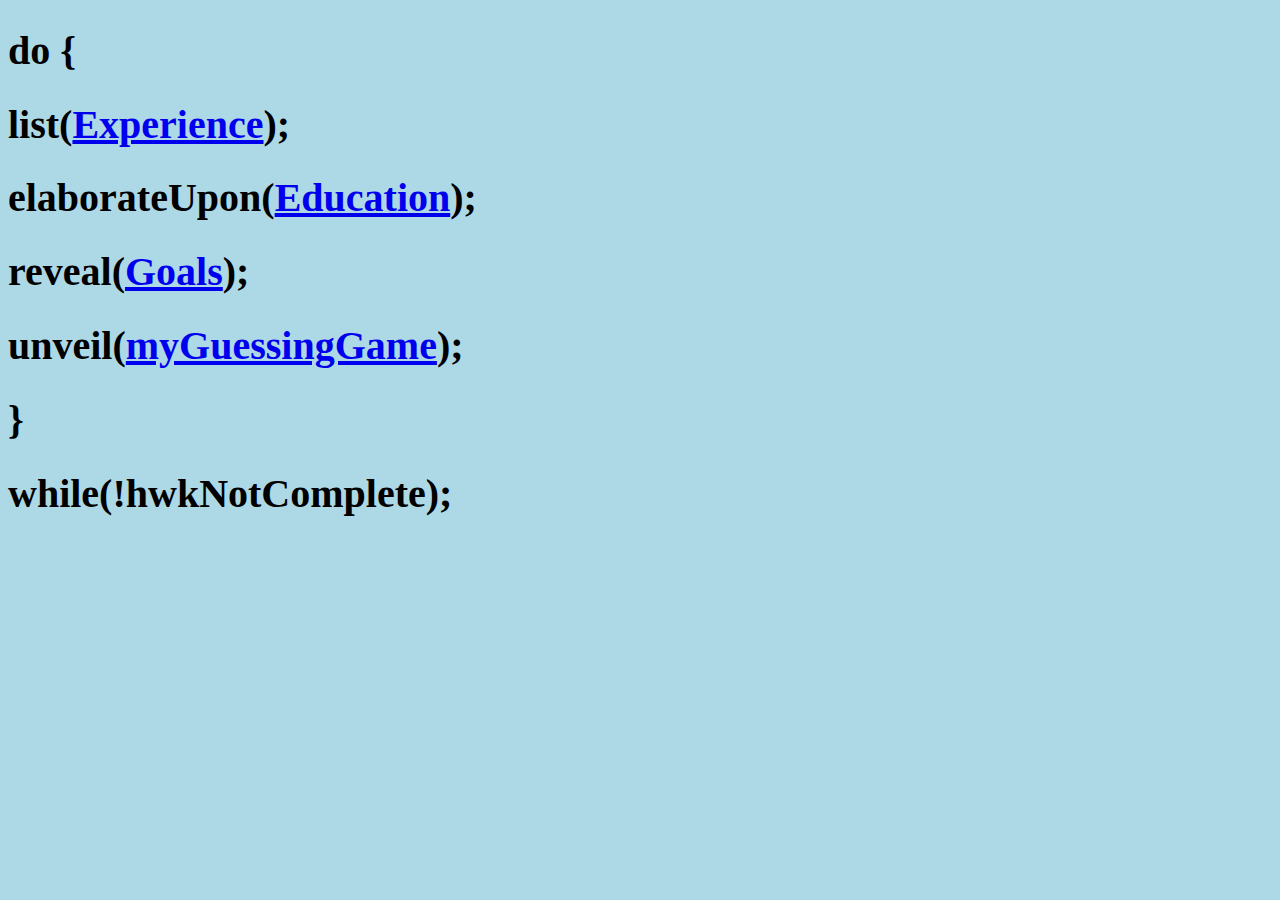
<file: index.html>
<!DOCTYPE html>
<html>
  <script charset="utf-8"></script>
  <head>
    <meta charset="utf-8">
    <link rel="stylesheet" type="text/css" href="style.css">
    <title>Code Fellows Assignment Day 1</title>
  </head>
    <body>
      <div id="art">
        <h1>do {<h1>
          <h1>list(<a href="experience.html">Experience<a>);</h1>
          <h1>elaborateUpon(<a href="education.html">Education</a>);</h1>
          <h1>reveal(<a href="goals.html">Goals</a>);</h1>
          <h1>unveil(<a href="main.html">myGuessingGame<a>);</h1>
          <h1>}</h1>
          <h1>while(!hwkNotComplete);</h1>
      </div>
    </body>

    </html>
</file>
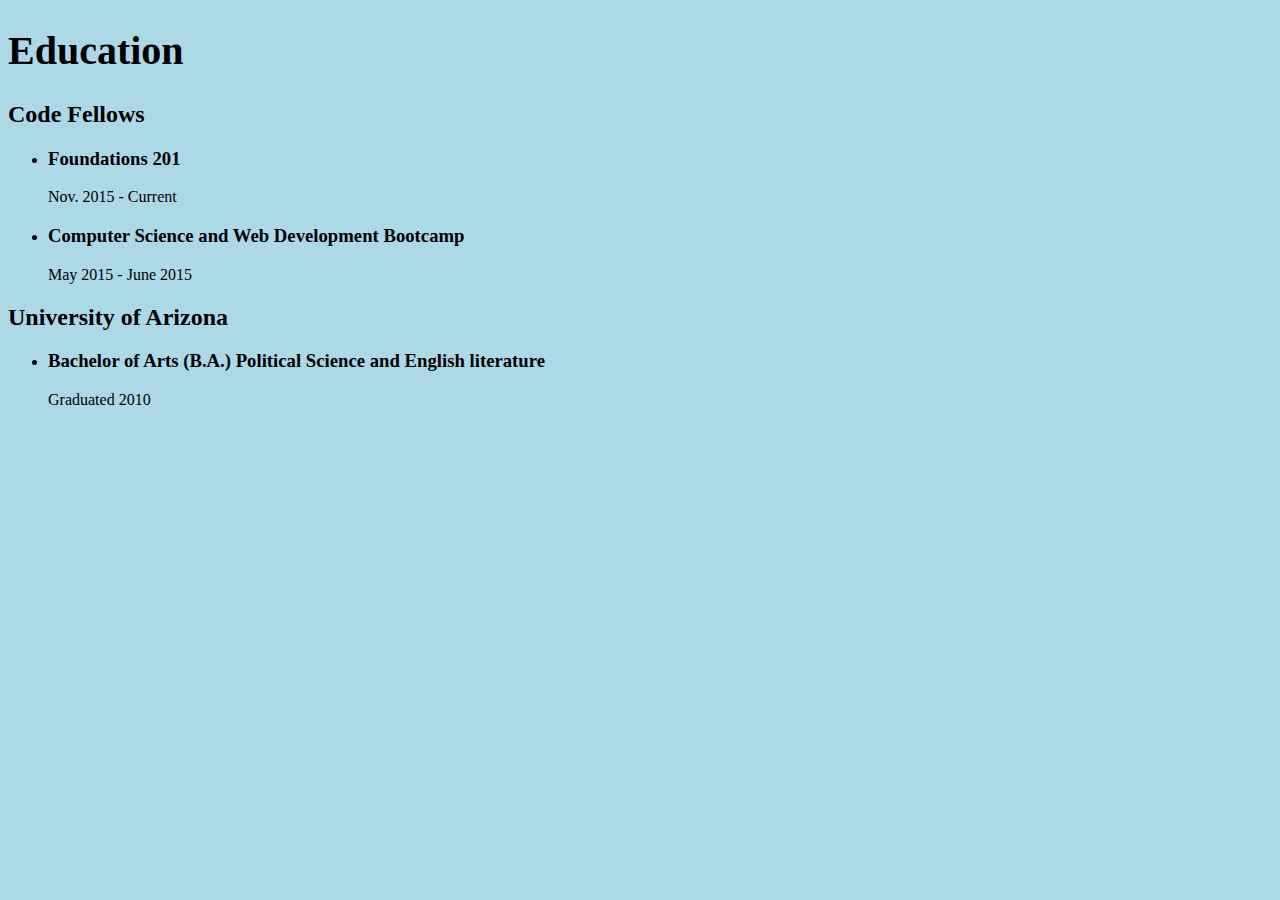
<file: education.html>
<!DOCTYPE html>
<html>
  <script charset="utf-8"></script>
  <head>
    <meta charset="utf-8">
    <link rel="stylesheet" type="text/css" href="style.css">
  </head>
    <body>
      <h1 id="top">Education</h1>
        <h2>Code Fellows</h2>
          <ul>
            <li><h3>Foundations 201</h3></li>
              <p>Nov. 2015 - Current</p>
            <li><h3>Computer Science and Web Development Bootcamp</h3></li>
              <p>May 2015 - June 2015</p>
          </ul>
        <h2>University of Arizona</h2>
          <ul>
            <li><h3>Bachelor of Arts (B.A.) Political Science and English literature<h3></li>
              <p>Graduated 2010</p>
          </ul>

    </body>
</html>
</file>
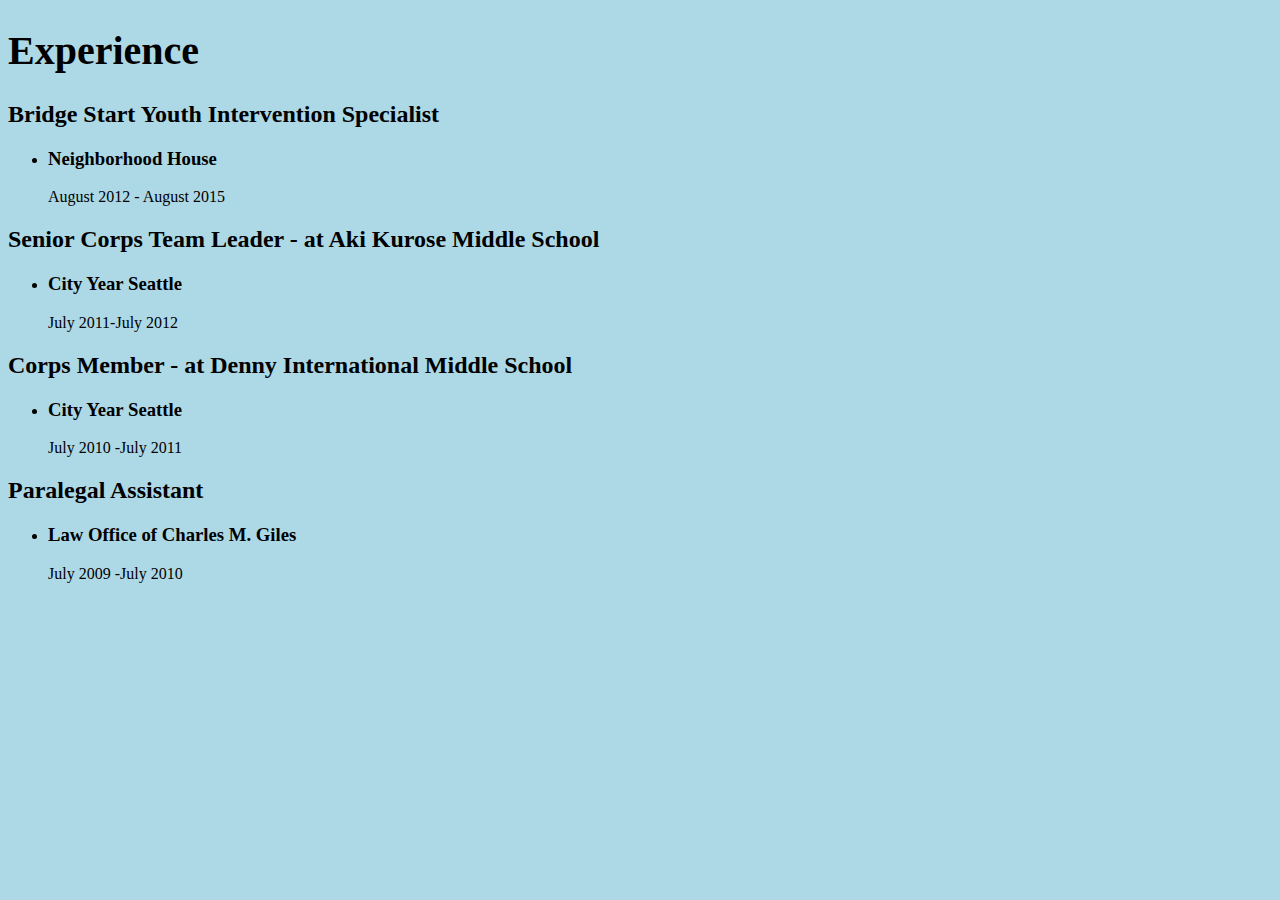
<file: experience.html>
<!DOCTYPE html>
<html>
  <script charset="utf-8"></script>
  <head>
    <meta charset="utf-8">
    <link rel="stylesheet" type="text/css" href="style.css">
  </head>
    <body>
      <h1 id="top">Experience</h1>
        <h2>Bridge Start Youth Intervention Specialist</h2>
          <ul>
            <li><h3>Neighborhood House</h3></li>
              <p>August 2012 - August 2015</p>
          </ul>
        <h2>Senior Corps Team Leader - at Aki Kurose Middle School</h2>
          <ul>
            <li><h3>City Year Seattle<h3></li>
              <p>July 2011-July 2012</p>
          </ul>
        <h2>Corps Member - at Denny International Middle School</h2>
          <ul>
            <li><h3>City Year Seattle<h3></li>
              <p>July 2010 -July 2011</p>
          </ul>
          <h2>Paralegal Assistant</h2>
            <ul>
              <li><h3>Law Office of Charles M. Giles<h3></li>
                <p>July 2009 -July 2010</p>
            </ul>
    </body>
</html>
</file>
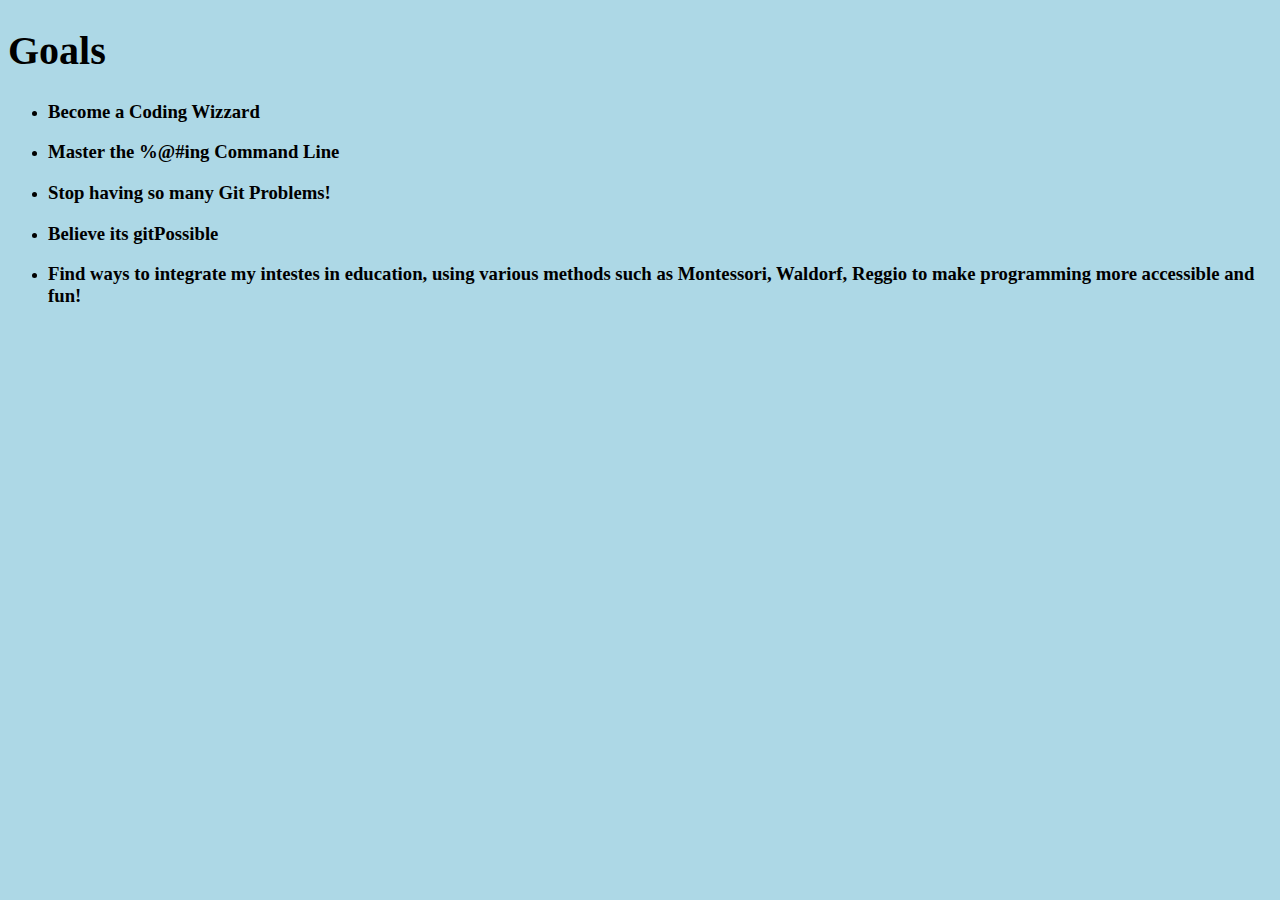
<file: goals.html>
<!DOCTYPE html>
<html>
  <script charset="utf-8"></script>
  <head>
    <meta charset="utf-8">
    <link rel="stylesheet" type="text/css" href="style.css">
  </head>
    <body>
      <h1 id="top">Goals</h1>
        <ul>
          <li><h3>Become a Coding Wizzard</h3></li>
          <li><h3>Master the %@#ing Command Line</h3></li>
          <li><h3>Stop having so many Git Problems!</h3></li>
          <li><h3>Believe its gitPossible</h3></li>
          <li><h3>Find ways to integrate my intestes in education, using various methods such as Montessori, Waldorf, Reggio to make programming more accessible and fun!</h3></li>
        </ul>

    </body>
</html>
</file>
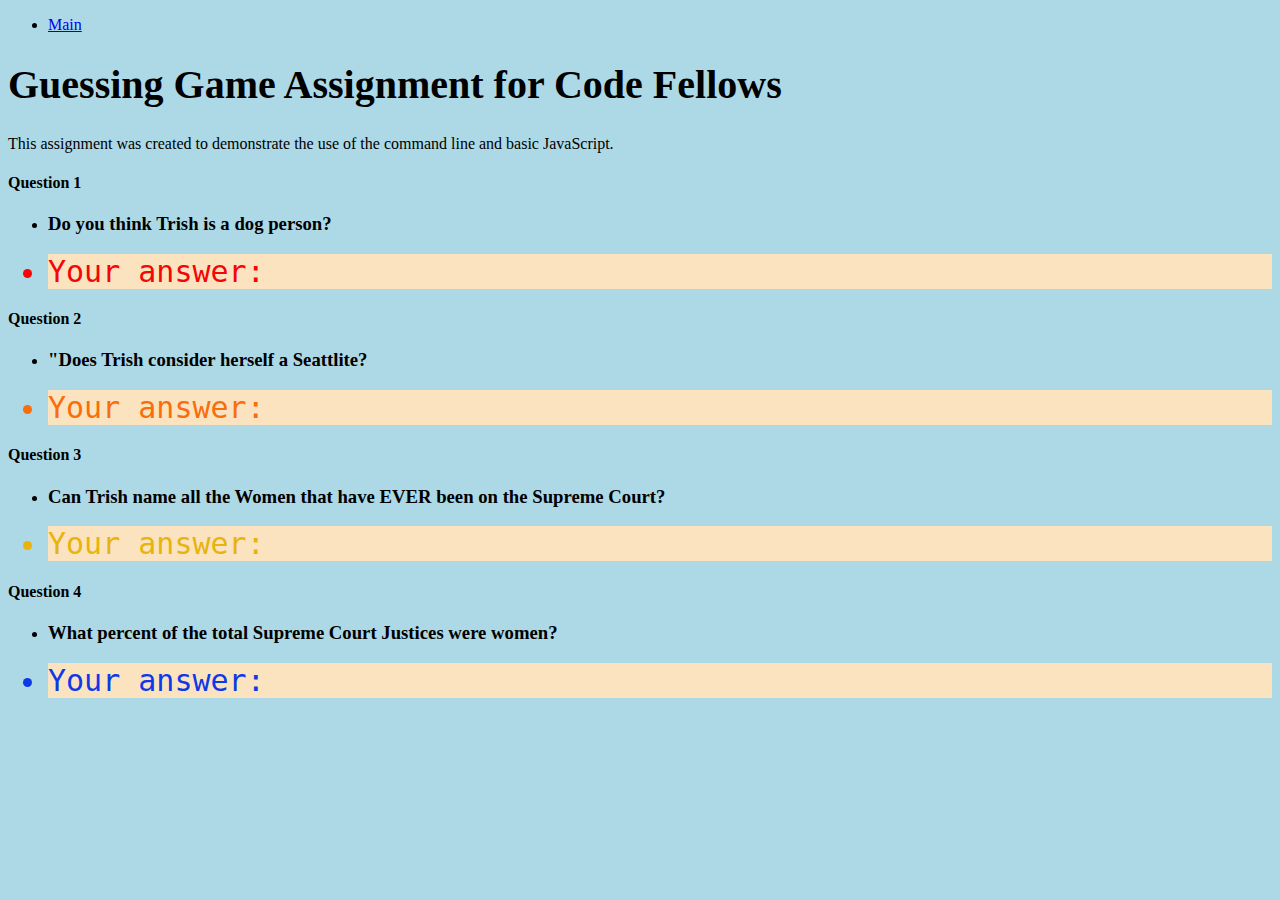
<file: main.html>
<!DOCTYPE html>
<html>
  <head>
    <meta charset="utf-8">
    <link rel="stylesheet" type="text/css" href="style.css">
    <title>Code Fellows Assignment Day 1</title>
  </head>
  <body>
    <ul>
      <li><a href="index.html">Main</a></li>
    </ul>
      <h1>Guessing Game Assignment for Code Fellows</h1>
        <p>This assignment was created to demonstrate the use of the command line and basic JavaScript.<p>

        <h4>Question 1</h4>
          <ul>
            <li><h3>Do you think Trish is a dog person?</h3></li>
            <li id="qOneEl">Your answer: </li>
          </ul>
        <h4>Question 2</h4>
          <ul>
            <li><h3>"Does Trish consider herself a Seattlite?</h3></li>
            <li id="qTwoEl">Your answer: </li>
          </ul>
        <h4>Question 3</h4>
          <ul>
            <li><h3>Can Trish name all the Women that have EVER been on the Supreme Court?</h3></li>
            <li id="qThreeEl">Your answer: </li>
          </ul>
        <h4>Question 4</h4>
          <ul>
            <li><h3>What percent of the total Supreme Court Justices were women?</h3></li>
            <li id="qFourEl">Your answer: </li>
          </ul>



    <!--

        <h3>Using Bash/Command Line</h3>
          <p>I was able to create a directory of projects. Within projects directory I created a folder called '201d2'. Within that directory I thought I crated a file called "assignment 1". Which now contains this very file intitled 'index.html'. I used the command atom "index.html" to open the project in atom. Fairily different from Fish.</p>
        <h3>Time to Quiz-Splain'</h3>
          <p>Essentially, this quiz followed the format that I drew up in my design. It uses userName to store players names. It then uses prompt and alert to pop up questions and give feedback. It also keeps track of how many questions were answered correctly. When a correct answer is given the score total increases or decreases accordingly.</p>

        <h3>About Me: Trish Griego</h3>
          <p>I'm originally from Phoenix, Arizona but I've called Seattle home for 5 years now. Prior to persuing Coding. I worked as a Social Worker in West Seattle and South Seattle. I was tenacious and known for my abilitiy to preservere where others had not. I plan on bringing that same determination and gumption with me to programming.  I have many passion projects inclusive of the following website: -->
          <!-- </p> -->
    <script src="game.js" type="text/javascript"></script>
  </body>

</html>
</file>
<file: style.css>
#womenCanCode {
  width: 260px;
  height: 200px;
  align: block;
}

#nerdTrish {
  width: 260px;
  height: 200px;
  align: block;
}

#seaArt {
  width: 360px;
  height: 200px;
  align: block;
}

#art {
  align: inline;
}

h1 {
  style: bold;
  alignment: center;
  font-family: impact;
  alignment: center;
  font-size: 40px;

}
p {
  font-size: 3s0px;
}

body {
  background: lightblue;
  alignment: center;
}


#qOneEl {
  background-color: #fbe3c0;
  color: #f50505;
  font-family: monospace;
  font-size: 30px;
/*Above is red*/
}

#qTwoEl {
  background-color: #fbe3c0;
  color: #f86e0d;
  font-family: monospace;
  font-size: 30px;
/*Above is orange*/
}

#qThreeEl {
  background-color: #fbe3c0;
  color: #e7b40d;
  font-family: monospace;
  font-size: 30px;
/*Above is golden yellow*/
}

#qFourEl {
  background-color: #fbe3c0;
  color: #0d39e7;
  font-family: monospace;
  font-size: 30px;
/*Above is blue*/
}
</file>
